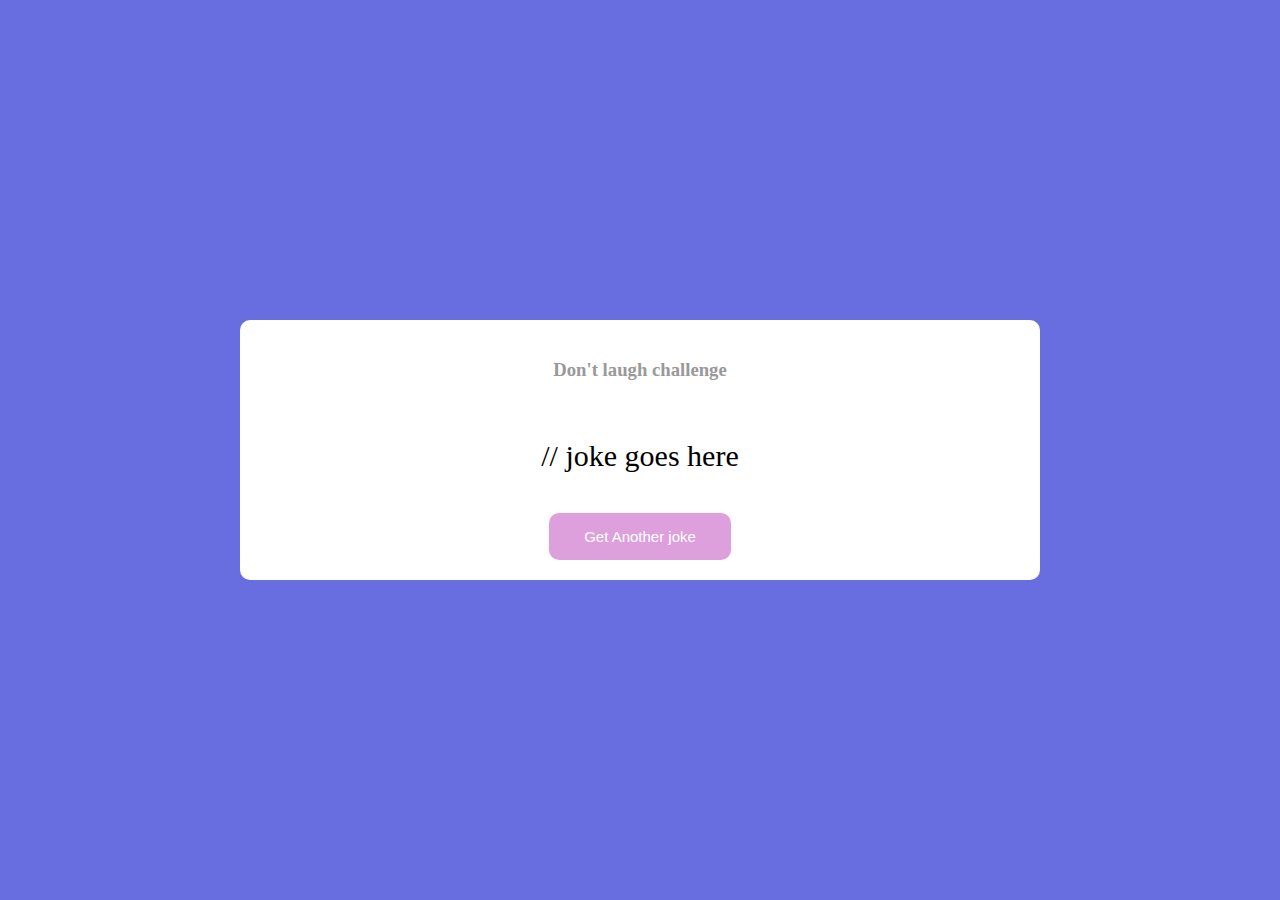
<file: dad-jokes/index.html>
<!DOCTYPE html>
<html lang="en">
  <head>
    <meta charset="UTF-8" />
    <meta http-equiv="X-UA-Compatible" content="IE=edge" />
    <meta name="viewport" content="width=device-width, initial-scale=1.0" />
    <title>Dad jokes</title>
    <link rel="stylesheet" href="style.css" />
  </head>
  <body>
     <div class="container">
      <h3>Don't laugh challenge</h3>
      <div id="joke" class="joke">
        // joke goes here
      </div>
      <button id="jokebtn" class="btn">Get Another joke</button>
     </div>

    <script src="logic.js"></script>
  </body>
</html>
</file>
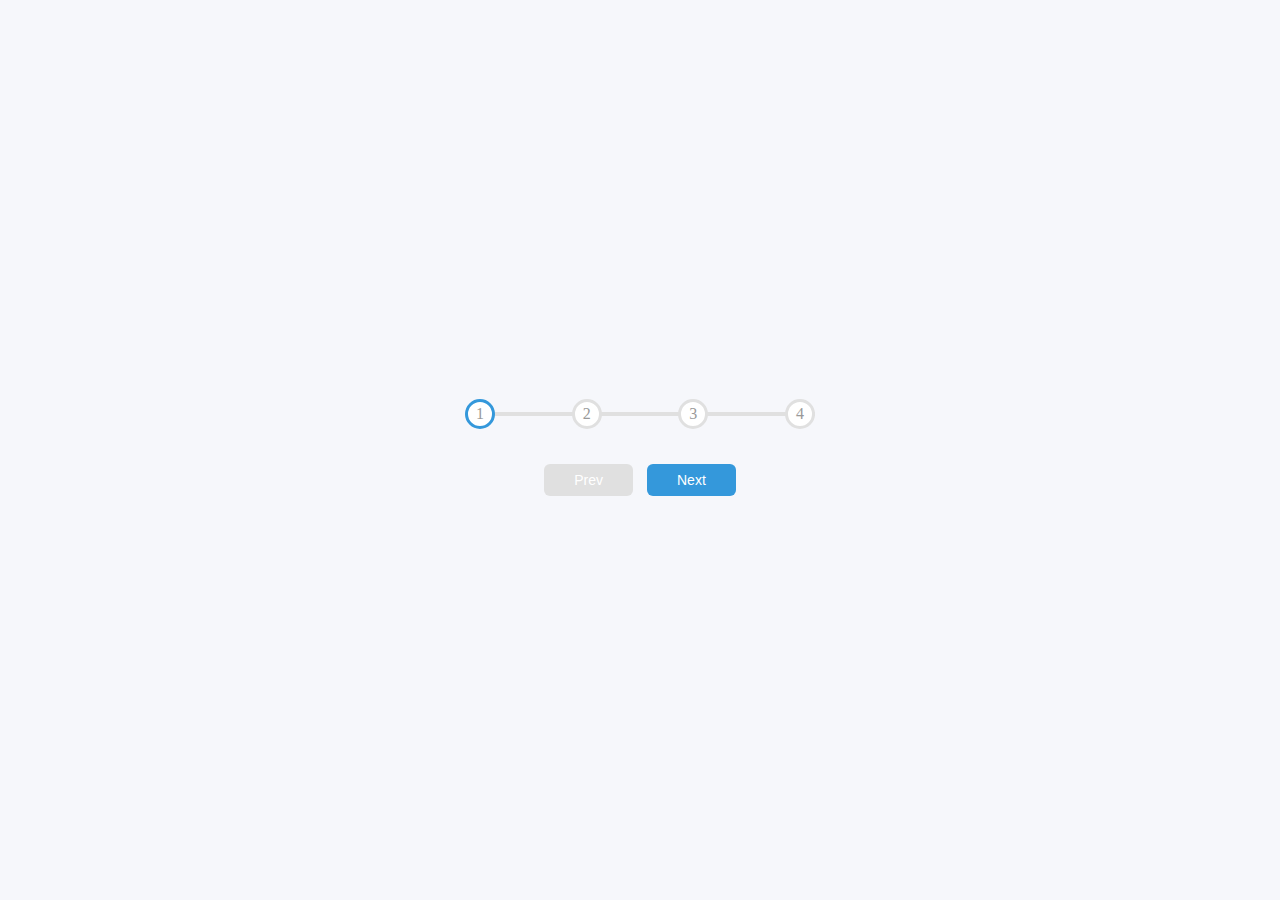
<file: progress-steps/index.html>
<!DOCTYPE html>
<html lang="en">
  <head>
    <meta charset="UTF-8" />
    <meta http-equiv="X-UA-Compatible" content="IE=edge" />
    <meta name="viewport" content="width=device-width, initial-scale=1.0" />
    <title>expandin cards</title>
    <link rel="stylesheet" href="style.css" />
  </head>
  <body>
    <div class="container">
      <div class="progress-container">
        <div class="progress" id="progress"></div>
        <div class="circle active">1</div>
        <div class="circle ">2</div>
        <div class="circle ">3</div>
        <div class="circle ">4</div>
      </div>
      <button class="btn" id="prev" disabled>Prev</button>
      <button class="btn" id="next">Next</button>
    </div>

    <script src="logic.js"></script>
  </body>
</html>
</file>
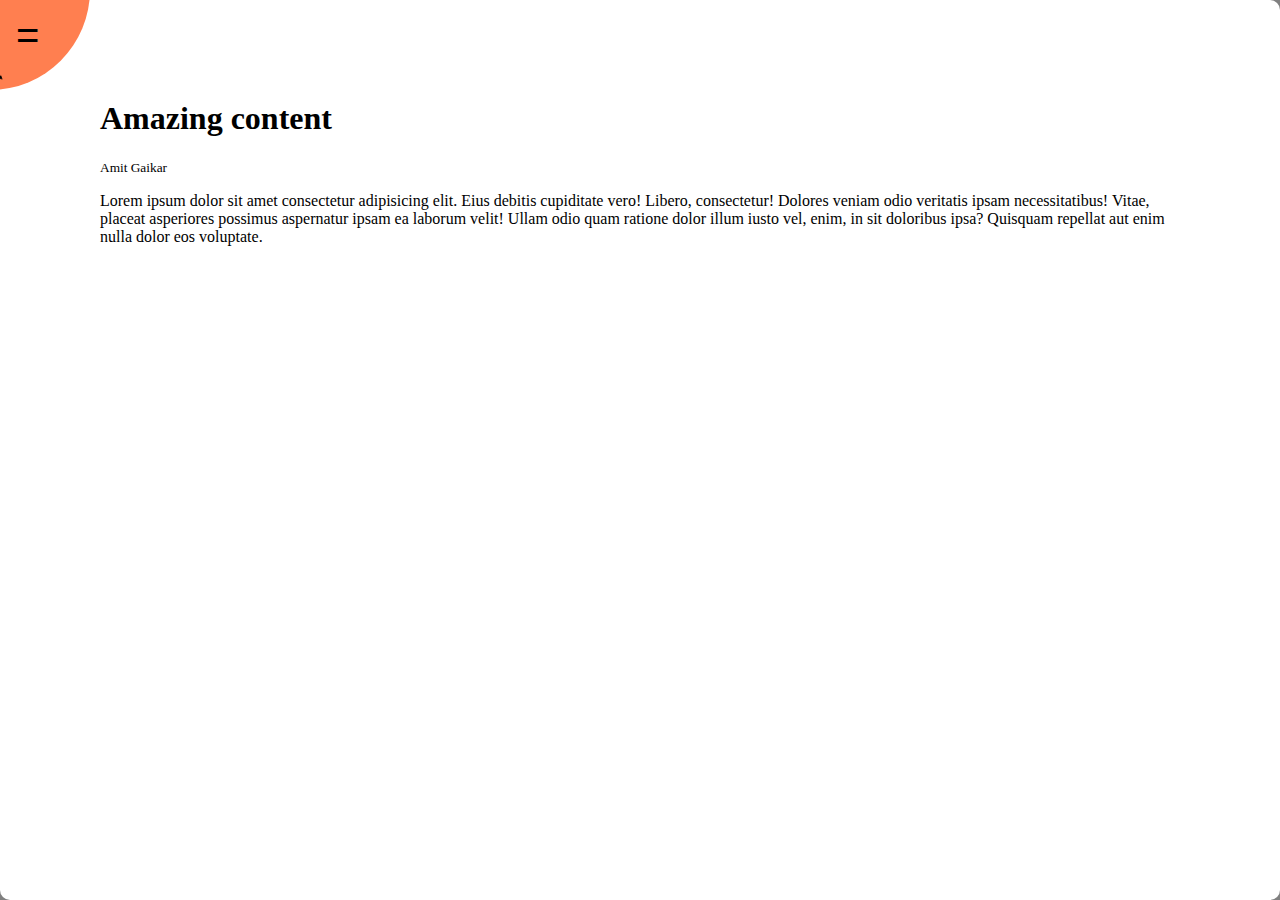
<file: Rotating-navigation/index.html>
<!DOCTYPE html>
<html lang="en">
  <head>
    <meta charset="UTF-8" />
    <meta http-equiv="X-UA-Compatible" content="IE=edge" />
    <meta name="viewport" content="width=device-width, initial-scale=1.0" />
    <title>Rotating navigation</title>
    <link rel="stylesheet" href="style.css" />
  </head>
  <body>
    <div class="container ">
      <div class="circle-container">
        <div class="circle">
          <button id="open">=</button>
          <button id="close">x</button>
        </div>
      </div>
      <div class="content">
        <h1>Amazing content</h1>
        <small>Amit Gaikar</small>
        <p>
          Lorem ipsum dolor sit amet consectetur adipisicing elit. Eius debitis
          cupiditate vero! Libero, consectetur! Dolores veniam odio veritatis
          ipsam necessitatibus! Vitae, placeat asperiores possimus aspernatur
          ipsam ea laborum velit! Ullam odio quam ratione dolor illum iusto vel,
          enim, in sit doloribus ipsa? Quisquam repellat aut enim nulla dolor
          eos voluptate.
        </p>
        
      </div>
    </div>
    <nav class="navbar">
      <ul>
        <li>home</li>
        <li>about</li>
        <li>contact</li>
      </ul>
    </nav>

    <script src="script.js"></script>
  </body>
</html>
</file>
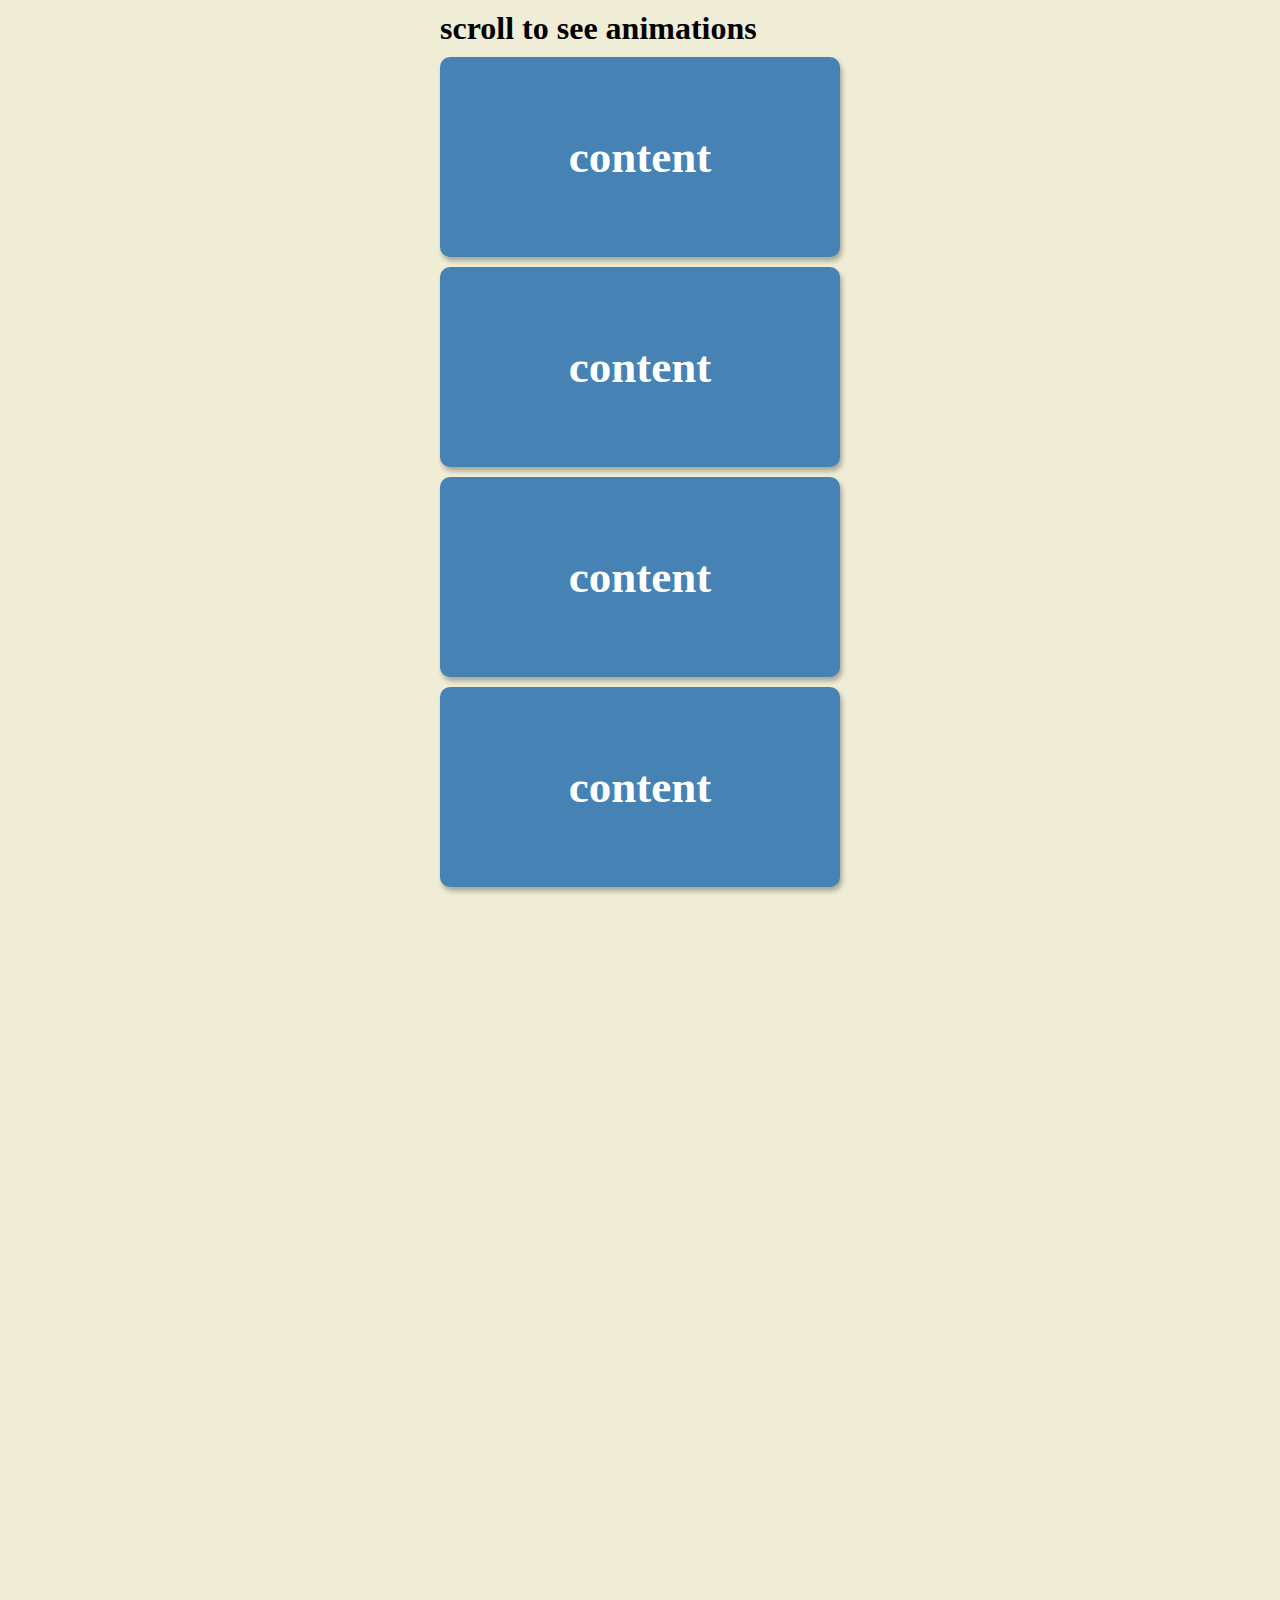
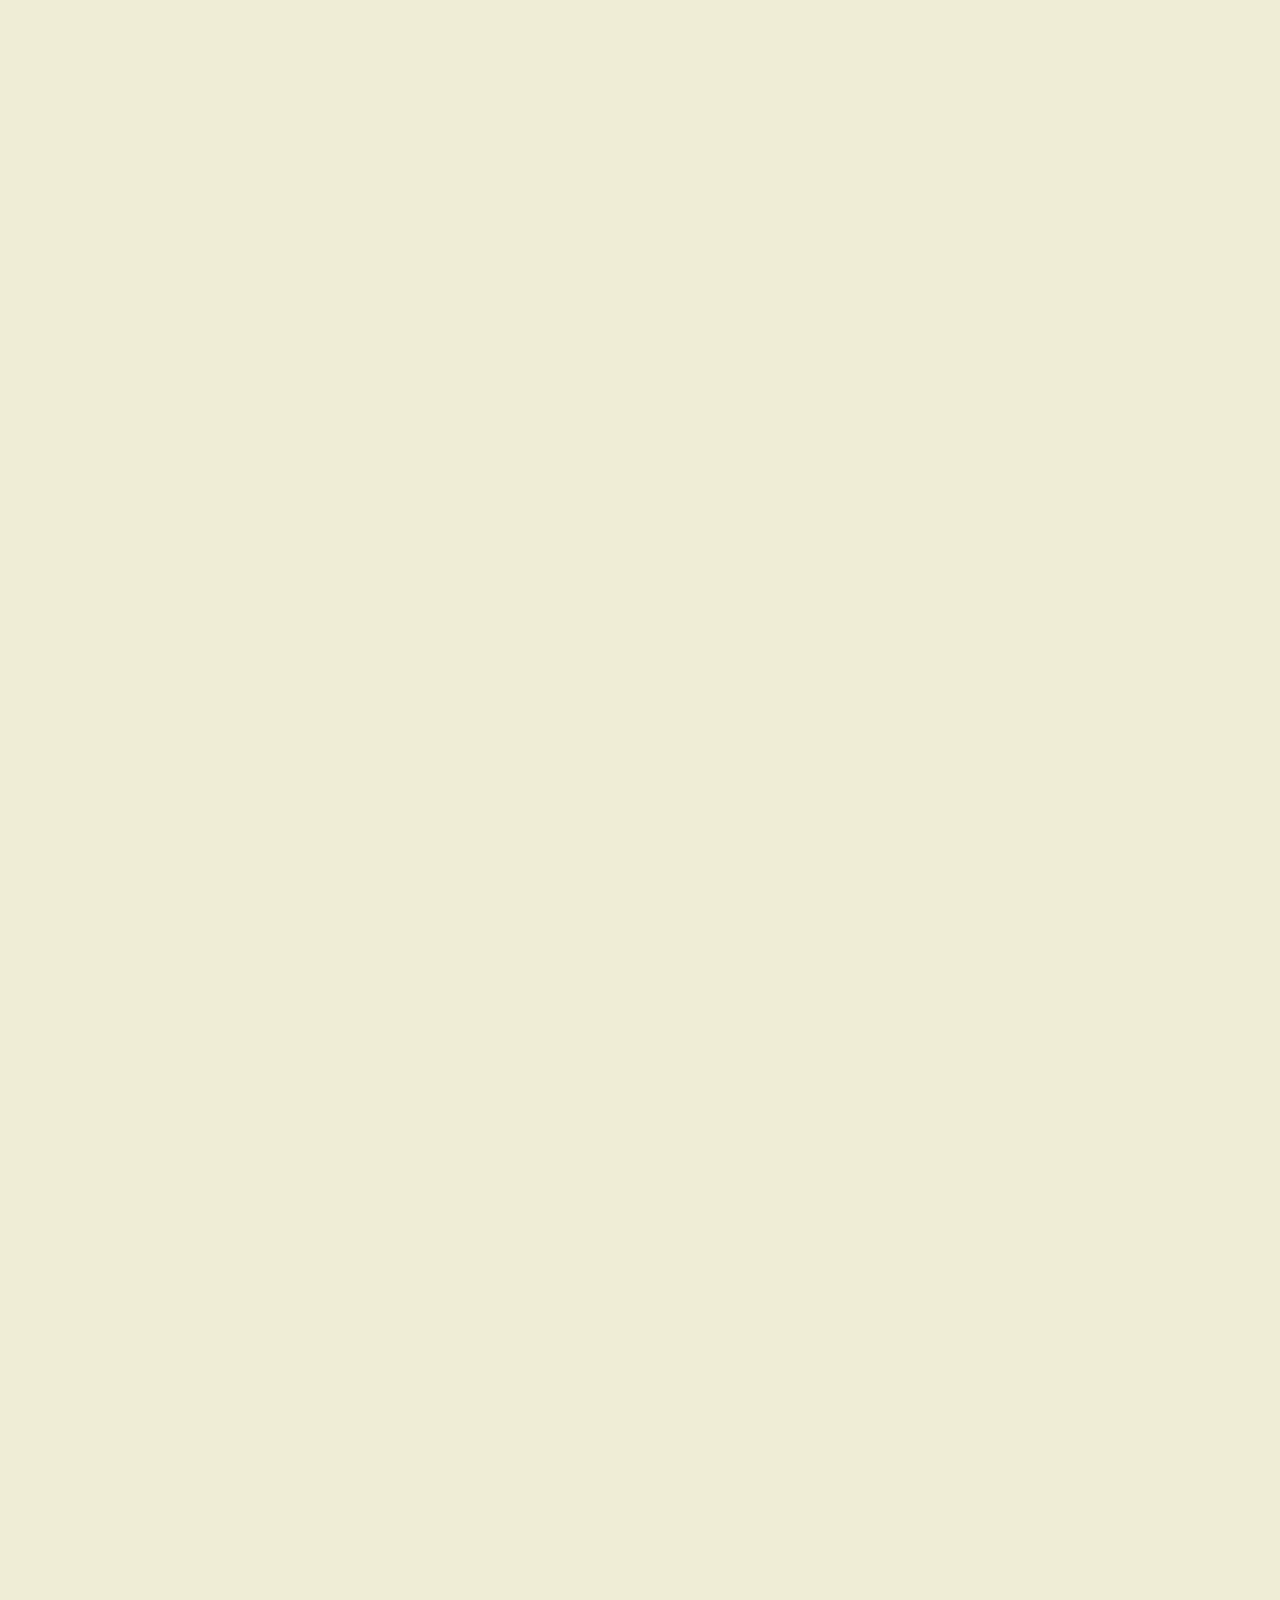
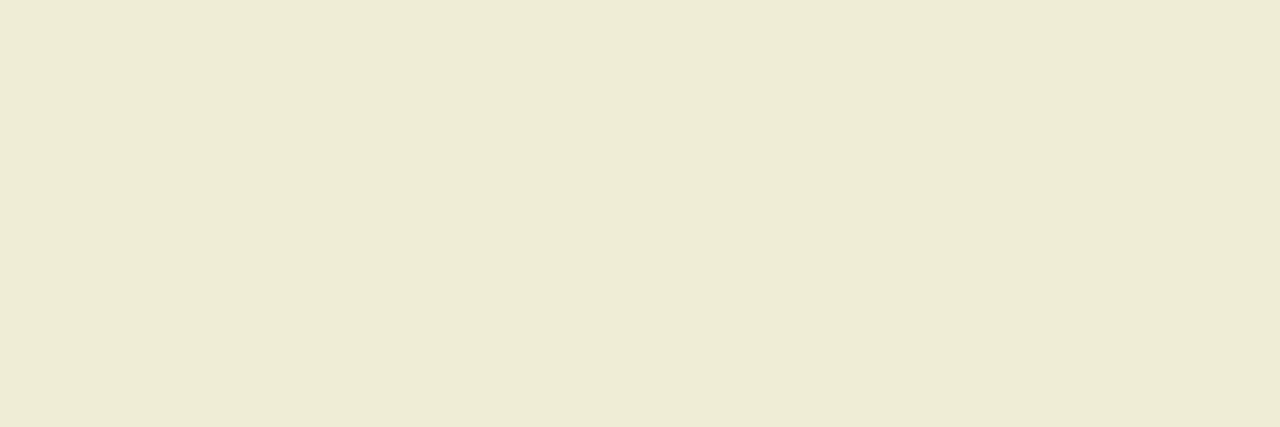
<file: scroll/index.html>
<!DOCTYPE html>
<html lang="en">
  <head>
    <meta charset="UTF-8" />
    <meta http-equiv="X-UA-Compatible" content="IE=edge" />
    <meta name="viewport" content="width=device-width, initial-scale=1.0" />
    <title>scroll animation</title>
    <link rel="stylesheet" href="style.css" />
  </head>
  <body>
    <div class="container">
      <h1>scroll to see animations</h1>
      <div class="box"><h2>content</h2></div>
      <div class="box"><h2>content</h2></div>
      <div class="box"><h2>content</h2></div>
      <div class="box"><h2>content</h2></div>
      <div class="box"><h2>content</h2></div>
      <div class="box"><h2>content</h2></div>
      <div class="box"><h2>content</h2></div>
      <div class="box"><h2>content</h2></div>
      <div class="box"><h2>content</h2></div>
      <div class="box"><h2>content</h2></div>
      <div class="box"><h2>content</h2></div>
      <div class="box"><h2>content</h2></div>
      <div class="box"><h2>content</h2></div>
      <div class="box"><h2>content</h2></div>
      <div class="box"><h2>content</h2></div>
      <div class="box"><h2>content</h2></div>
      <div class="box"><h2>content</h2></div>
    </div>

    <script src="logic.js"></script>
  </body>
</html>
</file>
<file: dad-jokes/style.css>
*{
    box-sizing: border-box;
}

body{
    display: flex;
    flex-direction: column;
    align-items: center;
    justify-content: center;
    height: 100vh;
    overflow: hidden;
    margin: 0;
    background-color: #686de0;
    margin: 0 30px;
}


.container{
    padding : 20px 40px; 
    text-align: center;
    border-radius: 10px;
    width: 800px;
    max-width: 100%;
    background-color: #fff;
}

h3{
    /* font-size: ; */
    opacity: 0.8;
    color : gray;
    
}

#joke{
    font-size: 30px;
    padding: 40px 30px;
}

button{
    background-color: plum;
    color : white;
    padding : 15px 35px;
    border: none;
    border-radius: 10px;
    font-size: 15px;
    cursor: pointer;
}

button:focus{
    outline: none;
}

button:active{
    transform: scale(0.9);
}
</file>
<file: progress-steps/style.css>
*{
    box-sizing: border-box;
}

body{
    display: flex;
    background-color: #f6f7fb;
    align-items: center;
    justify-content: center;
    height: 100vh;
    overflow: hidden;
    margin: 0;
}
.container{
    text-align: center;
}

.progress-container{
    display: flex;
    justify-content: space-between;
    width: 350px;
    max-width: 100%;
    margin-bottom: 30px;
    position: relative;
}

.progress-container::before{
    content: '';
    background-color: #e0e0e0;
    position: absolute;
    top: 50%;
    left:0 ;
    transform: translateY(-50%);
    height:4px;
    width: 100%;
    z-index:-1;
}
.progress{
    background-color: #3498db;
    position: absolute;
    top: 50%;
    left:0 ;
    transform: translateY(-50%);
    height:4px;
    width: 0;
    z-index:-1;
    transition: 0.4s ease;
}

.circle{
    background-color: #fff;
    color:#999;
    height: 30px;
    width: 30px;
    border-radius: 50%;
    display: flex;
    justify-content: center;
    align-items: center;
    border:3px solid #e0e0e0;
    transition: 0.4s ease;
}

.circle.active{
   border-color: #3498db;

}  

.btn{
    background-color: #3498db;
    color: #fff ;
    border: 0;
    border-radius: 6px;
    cursor: pointer;
    padding:8px 30px;
    margin: 5px;
    font-size: 14px;

}

.btn:active{
    transform: scale(0.98);
}
.btn:disabled{
    background-color: #e0e0e0;
    cursor: not-allowed;
}
</file>
<file: Rotating-navigation/style.css>
*{
    box-sizing: border-box;
}

body{
    margin: 0;
    padding: 0;
    background-color: grey;
    height: 100vh;
    display: flex;
    justify-content: center;
    align-items: center;
}

.container{
    width: 100vw;
    background-color: #fff;
    padding: 50px;
    border-radius: 10px;
    transition:transform 0.5s linear;
    height: 100vh;
    transform-origin: top left;
}
.container.show{
    transform: rotate(-20deg);
}
.container.show + .navbar{
    transform: translateX(0);
    transition-delay: 0.3s;
}
.content{
   margin:50px;
}
.circle-container{
    position: fixed;
    top:-110px;
    left:-110px;
}
.circle{
    width: 200px;
    height: 200px;
    background-color: coral;
    position: relative;
    border-radius: 50%;
}

.circle button{
    position: absolute;
    top: 70%;
    left: 60%;
    height: 50px;
    border: 0;
    background-color: transparent;
    font-size:2.5rem ;
    cursor: pointer;
}
button#open{
    top:60%;
    left:60%;
}
.circle button#close{
   top:80%;
   transform:rotate(70deg);
   transform-origin: top left;
   transition: transform 0.3s linear;
}

.navbar{
    position: fixed;
    left: -20px;
    bottom: 40px;
    z-index: 100;
    transform: translateX(-100%);
    transition: transform 0.4s ease-in;
}


nav ul{
    list-style-type: none;
}
</file>
<file: scroll/style.css>
*{
    box-sizing: border-box;
}

body{
    display: flex;
    flex-direction: column;
    align-items: center;
    justify-content: center;
    background-color: #efedd6;
    margin: 0;
    overflow-x: hidden;
}

h1{
    margin: 10px;
}


.box{
    display: flex;
    align-items: center;
    justify-content: center;
    background-color: steelblue;
    color : #fff;
    width: 400px;
    height: 200px;
    margin : 10px;
    border-radius: 10px;
    box-shadow: 2px 4px 5px rgba(0,0,0,0.3);
    transform: translateX(500%);
    transition:  transform 0.4s ease;
}

.box:nth-of-type(even){
    transform: translateX(-500%);
}

.box.show{
    transform: translateX(0);
}

.box h2{
    font-size: 45px;
}
</file>
